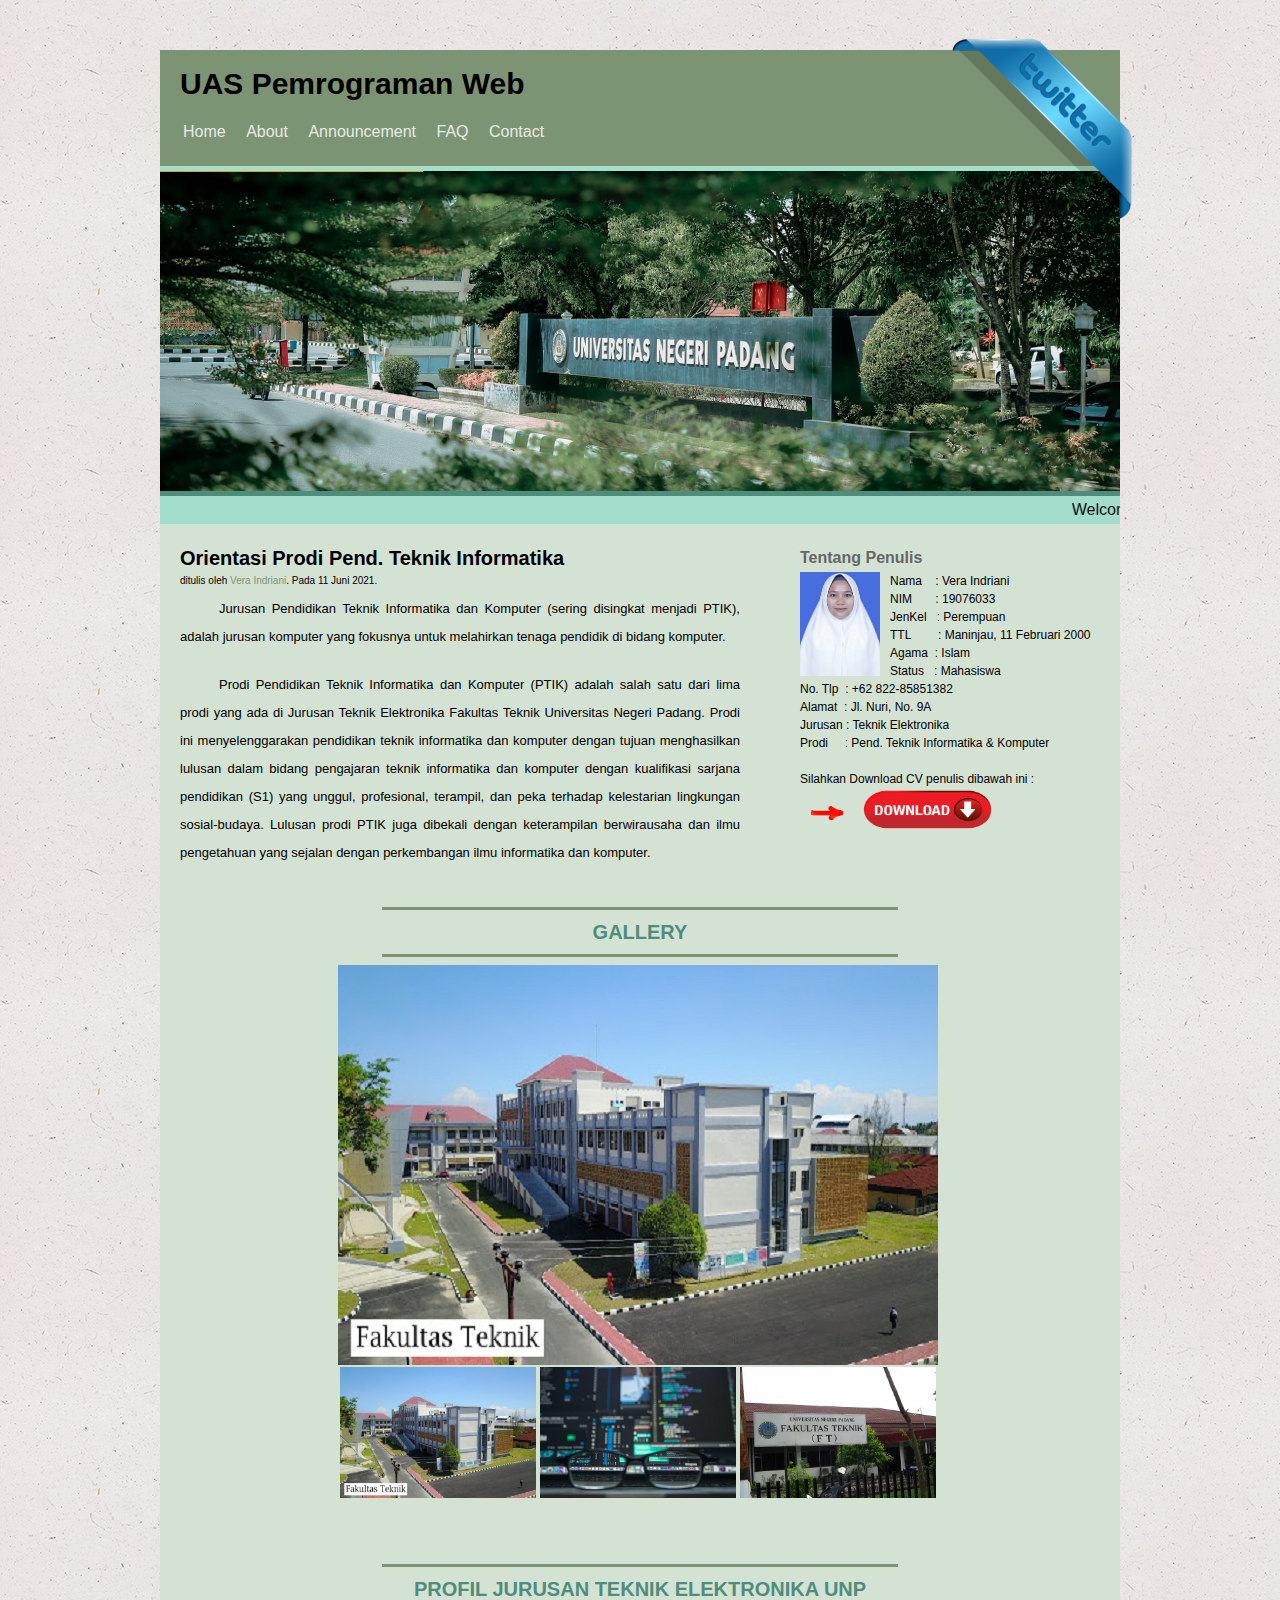
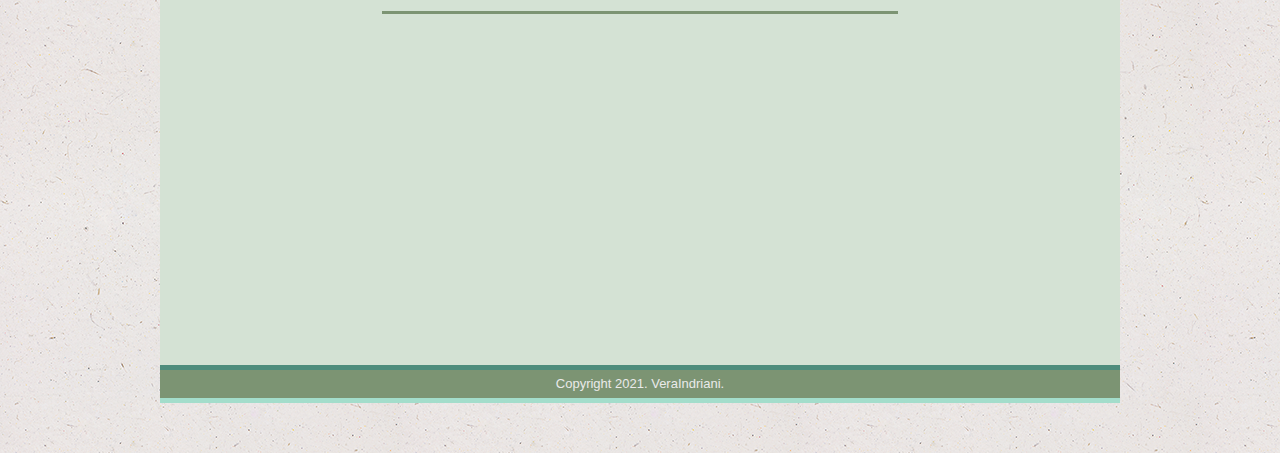
<file: index.html>
<html>
    <head>
        <link rel="stylesheet" href="style.css">
        <div class="container">
            <a href="https://twitter.com/veraindrianii11?s=08" class="twitter" target="_blank">@veraindrianii11</a>
            <div class="header">
                <h1 class="judul">UAS Pemrograman Web</h1>
                <ul>
                    <li><a href="#">Home</a></li>
                    <li><a href="#">About</a></li>
                    <li><a href="#">Announcement</a></li>
                    <li><a href="#">FAQ</a></li>
                    <li><a href="#">Contact</a></li>
                </ul>
            </div>
            <div class="hero"></div>
        </div>

    </head>
    <body>
        <div class="container1">
            <div class="main cf">
                <marquee bgcolor="#a3ddcb" width="960" font-size="10px">Welcome To My Website</marquee>
                <div class="content">
                    <h2>Orientasi Prodi Pend. Teknik Informatika</h2>
                    <p class="penulis">ditulis oleh <a href="#">Vera Indriani</a>. Pada 11 Juni 2021.</p>
                    <article>
                        &emsp;&emsp;&emsp;Jurusan Pendidikan Teknik Informatika dan Komputer (sering disingkat menjadi PTIK), 
                        adalah jurusan komputer yang fokusnya untuk melahirkan tenaga pendidik di bidang komputer.
                    </article>
                    <article>
                        &emsp;&emsp;&emsp;Prodi Pendidikan Teknik Informatika dan Komputer (PTIK) adalah salah satu dari lima prodi 
                        yang ada di Jurusan Teknik Elektronika Fakultas Teknik Universitas Negeri Padang. Prodi ini menyelenggarakan pendidikan teknik 
                        informatika dan komputer dengan tujuan menghasilkan lulusan dalam bidang pengajaran teknik 
                        informatika dan komputer dengan kualifikasi sarjana pendidikan (S1) yang unggul, profesional, terampil, 
                        dan peka terhadap kelestarian lingkungan sosial-budaya. Lulusan prodi PTIK juga dibekali dengan keterampilan 
                        berwirausaha dan ilmu pengetahuan yang sejalan dengan perkembangan ilmu informatika dan komputer.
                    </article>
                </div>
                <div class="aside">
                    <h3>Tentang Penulis</h3>
                    <img src="asset/Vera.jpg" width="80px" height= "104px" alt="Vera Indriani">
                    <p> Nama&nbsp;&nbsp;&nbsp;&nbsp;: Vera Indriani<br>
                        NIM&nbsp;&nbsp;&nbsp;&nbsp;&nbsp;&nbsp;&nbsp;: 19076033<br>
                        JenKel&nbsp;&nbsp; : Perempuan<br>
                        TTL&nbsp;&nbsp;&nbsp;&nbsp;&nbsp;&nbsp;&nbsp;&nbsp;: Maninjau, 11 Februari 2000<br>
                        Agama&nbsp;&nbsp;: Islam <br>
                        Status&nbsp;&nbsp;&nbsp;: Mahasiswa <br>
                        No. Tlp&nbsp;&nbsp;: +62 822-85851382<br>
                        Alamat&nbsp;&nbsp;: Jl. Nuri, No. 9A<br>
                        Jurusan&nbsp;: Teknik Elektronika<br>
                        Prodi&nbsp;&nbsp;&nbsp;&nbsp;&nbsp;: Pend. Teknik Informatika & Komputer
                        <br><br>
                        Silahkan Download CV penulis dibawah ini :
                    </p>
                    <img src="asset/panah.gif" width="50" height="50" >
                    <a href="asset/CV.pdf" target="_blank"><img src="asset/download.png" width="135" height="43" align="right" hspace="8" ></a>
                </div>
                <div class="galeri">
                    <hr width="85%" size="3" color=#7c9473>
                    <h1 class="subjudul"> GALLERY </h1>
                    <hr width="85%" size="3" color=#7c9473>
                    <img src="asset/1.jpg" class="jumbo">
                    <div class="thumbnail">
                        <img src="asset/1.jpg" class="thumb">
                        <img src="asset/2.jpg" class="thumb">
                        <img src="asset/3.jpg" class="thumb">
                    </div>
                    <p>&nbsp;&nbsp;&nbsp;&nbsp;<br>&nbsp;&nbsp;&nbsp;&nbsp;</p>
                    <hr width="85%" size="3" color=#7c9473>
                    <h1 class="subjudul"> PROFIL JURUSAN TEKNIK ELEKTRONIKA UNP </h1>
                    <hr width="85%" size="3" color=#7c9473>
                   <center> <iframe width="560" height="315" src="https://www.youtube.com/embed/zGOTp8Lta0s" title="YouTube video player" frameborder="0" allow="accelerometer; autoplay; clipboard-write; encrypted-media; gyroscope; picture-in-picture" allowfullscreen></iframe></center>
                   <p>&nbsp;&nbsp;&nbsp;&nbsp;</p>
                </div>
            </div>
        </div>
        <script src="dom.js"></script>
    </body>
    <footer>
        <div class="container1">
            <div class="foot">
                <p class="copy"> Copyright 2021.
                VeraIndriani.</p>
            </div>
        </div>
    </footer>
</html>
</file>
<file: style.css>
/* http://meyerweb.com/eric/tools/css/reset/ 
   v2.0 | 20110126
   License: none (public domain)
*/

html, body, div, span, applet, object, iframe,
h1, h2, h3, h4, h5, h6, p, blockquote, pre,
a, abbr, acronym, address, big, cite, code,
del, dfn, em, img, ins, kbd, q, s, samp,
small, strike, strong, sub, sup, tt, var,
b, u, i, center,
dl, dt, dd, ol, ul, li,
fieldset, form, label, legend,
table, caption, tbody, tfoot, thead, tr, th, td,
article, aside, canvas, details, embed, 
figure, figcaption, footer, header, hgroup, 
menu, nav, output, ruby, section, summary,
time, mark, audio, video {
	margin: 0;
	padding: 0;
	border: 0;
	font-size: 100%;
	font: inherit;
	vertical-align: baseline;
}
/* HTML5 display-role reset for older browsers */
article, aside, details, figcaption, figure, 
footer, header, hgroup, menu, nav, section {
	display: block;
}
body {
	line-height: 1;
}
ol, ul {
	list-style: none;
}
blockquote, q {
	quotes: none;
}
blockquote:before, blockquote:after,
q:before, q:after {
	content: '';
	content: none;
}
table {
	border-collapse: collapse;
	border-spacing: 0;
}


/* Style */
body{
	font : 16px/28px arial , sans-serif;
	background-image : url(asset/bckg.png);

}

.container {
    width:960px;
    margin:auto; 
	margin-top: 50px;
	background-color: #7c9473;
	position: relative;
}

.twitter{
	width: 200px;
	height: 200px;
	background-image: url(asset/twitter.png);
	background-repeat: no-repeat;
	display: inline-block;
	text-indent: -9999px;
	position: absolute;
	top: -22px;
	right: -27px;
}

.container1 {
    width:960px;
    margin:auto; 
	background-color: #d4e2d4;
	position: relative;
}

.header {
	padding: 20px;
}

.header .judul{
	font-size:30px;
	font-weight:bold;
}

.header ul li{
	display: inline-block;
	margin-top: 20px;
	margin-right: 10px;
}

.header a {
	text-decoration: none;
	color: #e8eae6;
	padding: 3px;
}

.header a:hover{
	background-color: #a3ddcb;
	color: #7c9473;
}

.hero {
	height: 320px;
	background-image: url(asset/unpheader.jpg);
	background-size: cover;
	background-position: 0 0;
	border-top:5px solid #a3ddcb;
	border-bottom: 5px solid #4e8d7c;
}

.content {
	width: 600px;
	padding:20px;
	box-sizing: border-box;
	float: left;
}
.content h2{
	font-size: 20px;
	font-weight: bold;
}

.content .penulis {
	font-size: 10px;
	margin-top: -5px;
}

.content .penulis a {
	color: #7c9473;
	text-decoration: none ;
}

.content article {
	margin-bottom: 20px;
	font-size: 13px;

	text-align: justify;
}

/* aside */
.aside {
	width: 300px;
	float : right;
	padding: 20px;
}

.aside h3 {
	font-weight: bold;
	color : #666;
}

.aside img {
	float: left;
	padding-right: 10px;
}


.aside p{
	font: 12px/18px arial;
}

.subjudul{
	font-size: 20px;
	font-weight: bold;
	color: #4e8d7c;
	text-align: center;
}

.galeri {
	margin: 18.5%;
	margin-bottom: 0;
}

.galeri .thumb{
	width: 200px;
	float: left;
	margin: 0;
	padding: 0;
	border : 2px solid #d4e2d4;
	box-sizing: border-box;
}

.galeri .thumb:hover{
	opacity: 0.5;
	cursor: pointer;
}

@keyframes fadeIn{
	to {
		opacity: 1;
	}
}

.galeri .fade{
	opacity: 0;
	animation: fadeIn 0.5s forwards;
}

.foot {
	background-color: #7c9473;
	border-top:5px solid #4e8d7c;
	border-bottom:5px solid #a3ddcb;
	margin-bottom: 50px;
}

.foot .copy {
	color: #eaeaea;
	text-align: center;
	font-size: 13px;
}

/* clearfix */
.cf:before,
.cf:after {
	content: " ";
	display: table;
}

.cf:after {
	clear: both;
}

.cf{
	*zoom: 1;
}
</file>
